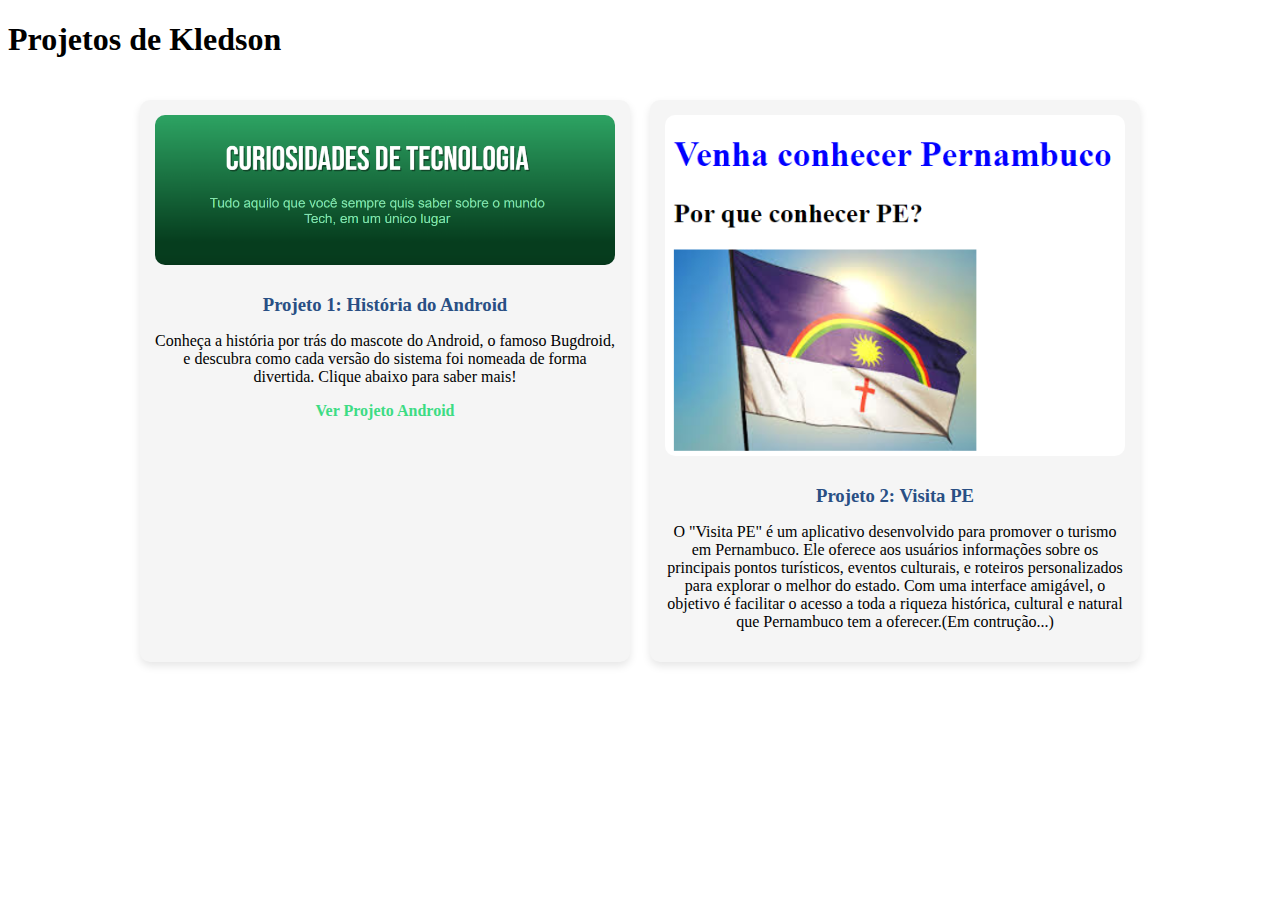
<file: projetos.html>
<!DOCTYPE html>
<html lang="pt-br">
<head>
    <meta charset="UTF-8">
    <meta name="viewport" content="width=device-width, initial-scale=1.0">
    <title>Projetos de Kledson</title>
    <link rel="stylesheet" href="style.css">
    <link rel="stylesheet" href="projeto.css">
</head>
<body>
    <header>
        <h1>Projetos de Kledson</h1>
    </header>

    <main>
        <section class="projetos">
            <div class="projeto">
                <img src="Captura de tela 2024-10-04 192000.png" alt="Imagem do Projeto 1">
                <h3>Projeto 1: História do Android</h3>
                <p>Conheça a história por trás do mascote do Android, o famoso Bugdroid, e descubra como cada versão do sistema foi nomeada de forma divertida. Clique abaixo para saber mais!</p>
                <a href="Projeto_android/android.html">Ver Projeto Android</a>
            </div>
            
            <div class="projeto">
                <img src="Captura de tela 2024-10-04 193237.png" alt="Imagem do Projeto 2">
                <h3>Projeto 2: Visita PE</h3>
                <p>O "Visita PE" é um aplicativo desenvolvido para promover o turismo em Pernambuco. Ele oferece aos usuários informações sobre os principais pontos turísticos, eventos culturais, e roteiros personalizados para explorar o melhor do estado. Com uma interface amigável, o objetivo é facilitar o acesso a toda a riqueza histórica, cultural e natural que Pernambuco tem a oferecer.(Em contrução...)</p>
            </div>
        </section>
    </main>
</body>
</html>
</file>
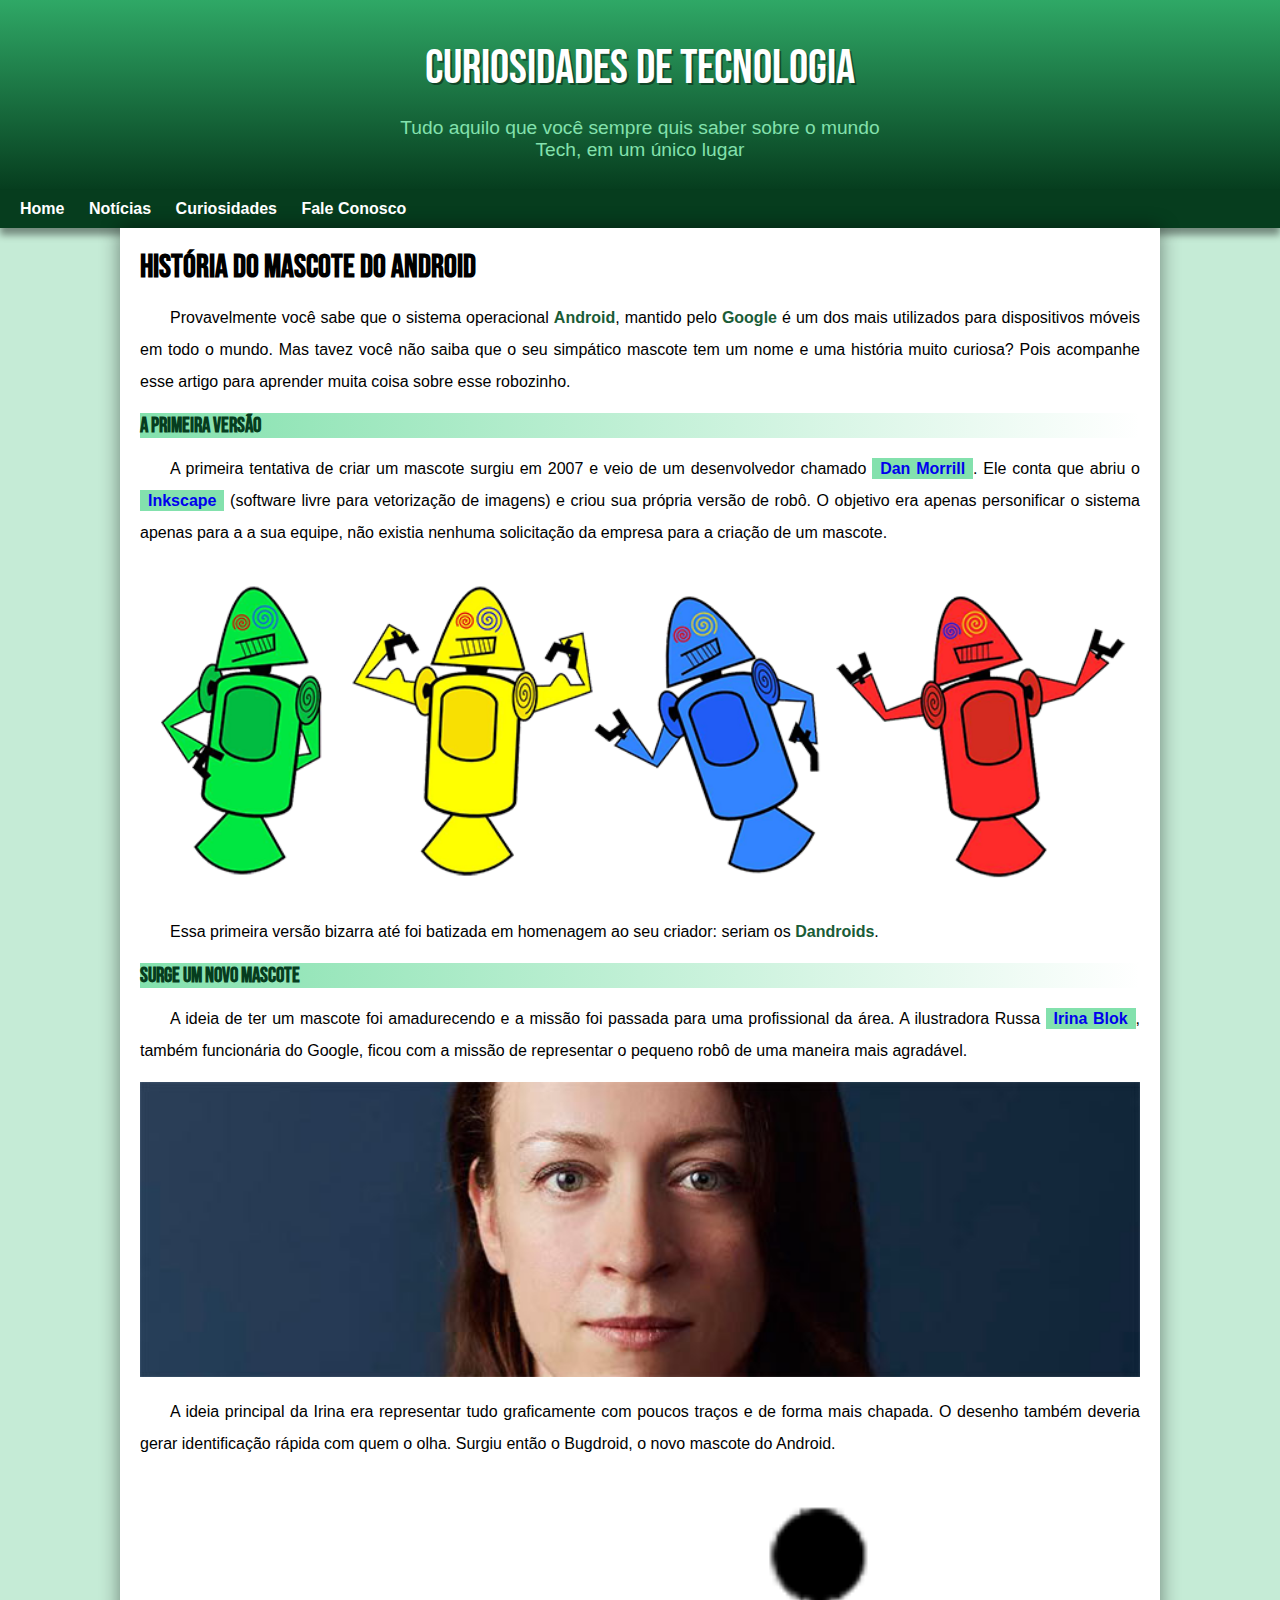
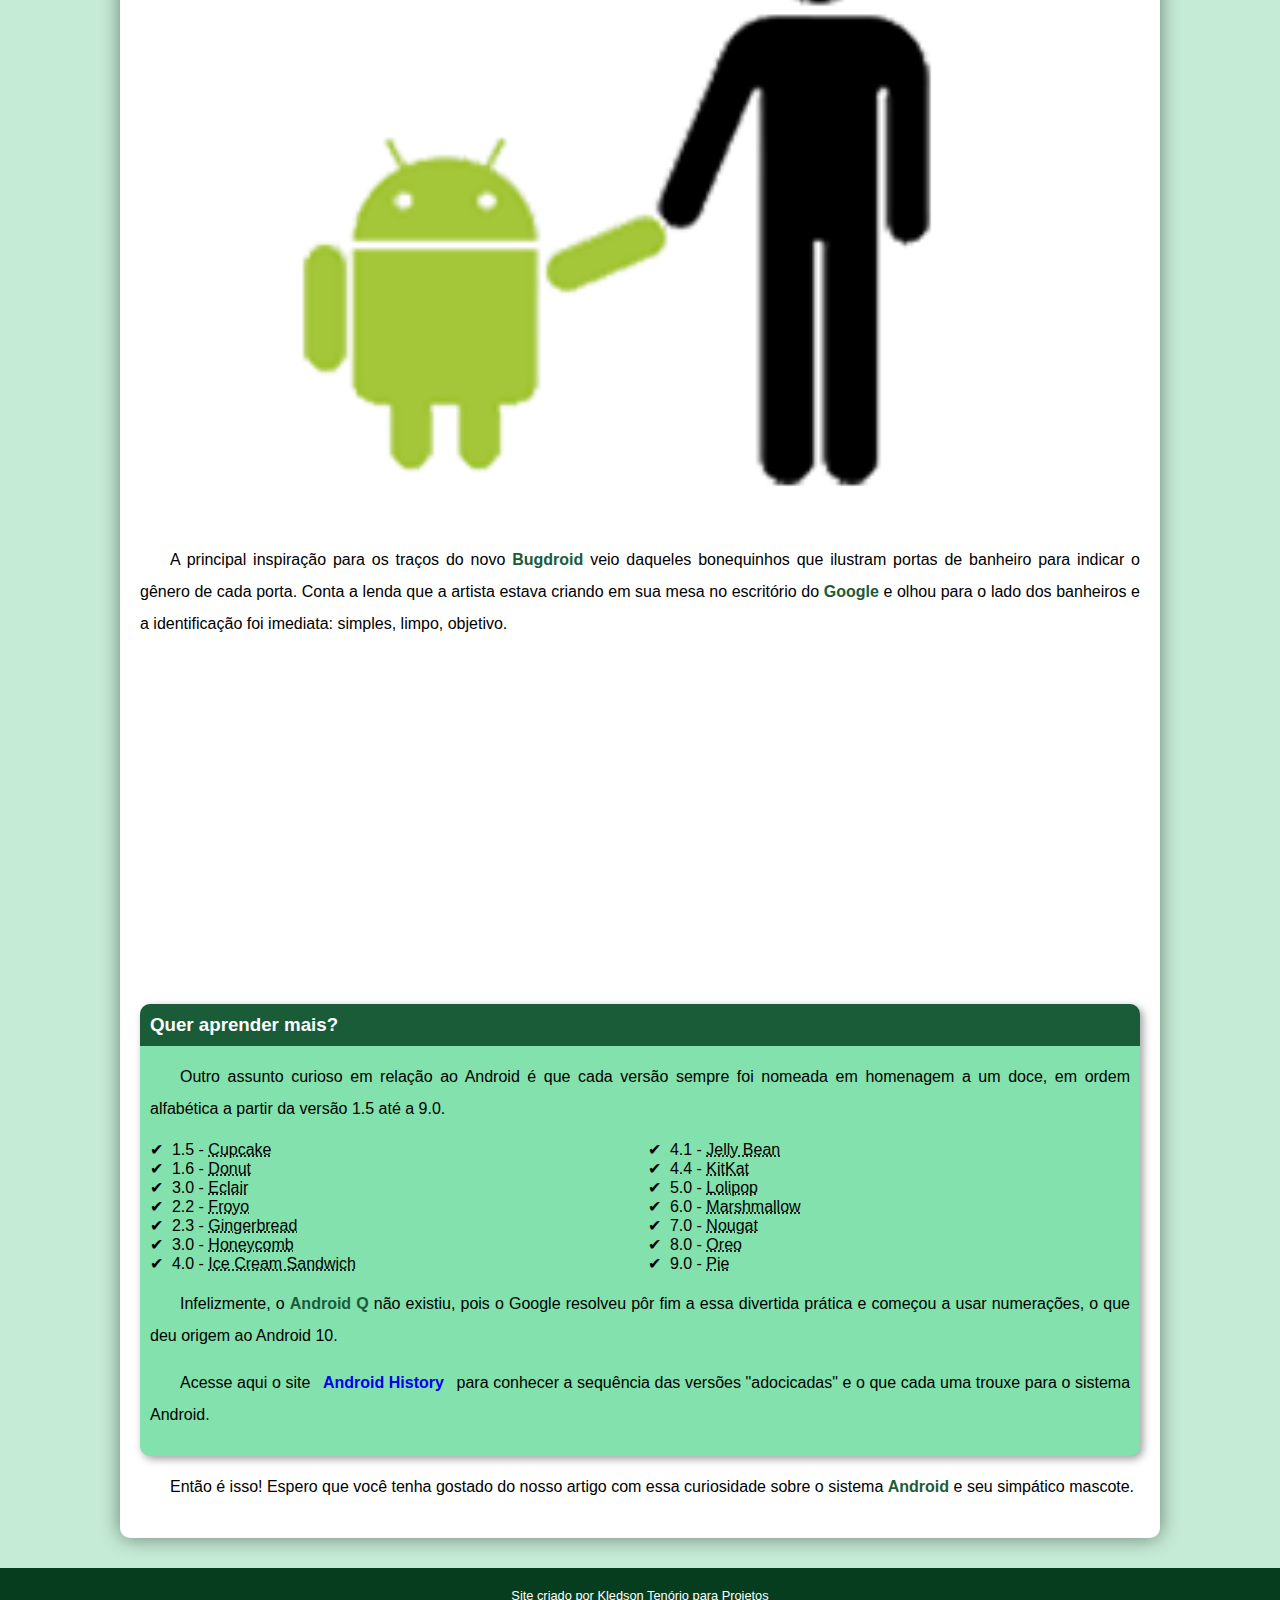
<file: Projeto_android/android.html>
<!DOCTYPE html>
<html lang="pt-br">
<head>
    <link rel="stylesheet" href="styleandroid.css">
    <meta charset="UTF-8">
    <meta name="viewport" content="width=device-width, initial-scale=1.0">
    <title>Como Surgiu o Android?</title>
    <link rel="shortcut icon" href="imagens/favicon.ico" type="image/x-icon">
</head>
<body>
    <header>
        <h1>Curiosidades de Tecnologia</h1>
        <p>Tudo aquilo que você sempre quis saber sobre o mundo Tech, em um único lugar</p>
    </header>
    <nav>
        <a href="#">Home</a>
        <a href="#">Notícias</a>
        <a href="#">Curiosidades</a>
        <a href="#">Fale Conosco</a> 
    </nav>
    <main>  
        <article>
            <h1>História do Mascote do Android</h1>
            
            <p>
                Provavelmente você sabe que o sistema operacional <strong>Android</strong>, mantido pelo <strong>Google</strong> é um dos mais utilizados para dispositivos móveis em todo o mundo. Mas tavez você não saiba que o seu simpático mascote tem um nome e uma história muito curiosa? Pois acompanhe esse artigo para aprender muita coisa sobre esse robozinho.
            </p>

            <h2>
                A primeira versão
            </h2>

            <p>A primeira tentativa de criar um mascote surgiu em 2007 e veio de um desenvolvedor chamado <a href="https://androidcommunity.com/dan-morrill-shows-us-the-android-mascot-that-almost-was-20130103/" target="_blank">Dan Morrill</a>. Ele conta que abriu o <a href="https://inkscape.org/pt-br/" target="_blank">Inkscape</a> (software livre para vetorização de imagens) e criou sua própria versão de robô. O objetivo era apenas personificar o sistema apenas para a a sua equipe, não existia nenhuma solicitação da empresa para a criação de um mascote.</p>

            <picture>
                <source  media="(max-widht: 800px )" srcset="../imagens/dan-droids-pq.png">
                <img  src="imagens/dan-droids.png" alt="Primeiro mascote do Android">
            </picture>

            <p>Essa primeira versão bizarra até foi batizada em homenagem ao seu criador: seriam os <strong>Dandroids</strong>.</p>

            <h2>Surge um novo mascote</h2>

            <p>A ideia de ter um mascote foi amadurecendo e a missão foi passada para uma profissional da área. A ilustradora Russa <a href="https://www.irinablok.com/" target="_blank">Irina Blok</a>, também funcionária do Google, ficou com a missão de representar o pequeno robô de uma maneira mais agradável.</p>

           <img src="imagens/irina-blok.jpg" alt="irina blok criadora do android"> 
        
            <p>A ideia principal da Irina era representar tudo graficamente com poucos traços e de forma mais chapada. O desenho também deveria gerar identificação rápida com quem o olha. Surgiu então o Bugdroid, o novo mascote do Android.</p>

            <img src="imagens/bugdroid.png" alt="bugdroid">

            <p>A principal inspiração para os traços do novo <strong>Bugdroid</strong> veio daqueles bonequinhos que ilustram portas de banheiro para indicar o gênero de cada porta. Conta a lenda que a artista estava criando em sua mesa no escritório do <strong>Google</strong> e olhou para o lado dos banheiros e a identificação foi imediata: simples, limpo, objetivo.</p>

            <div class="video"><iframe width="560" height="315" src="https://www.youtube.com/embed/l2UDgpLz20M?si=9HOdaOBWxDbHQxeS" title="YouTube video player" frameborder="0" allow="accelerometer; autoplay; clipboard-write; encrypted-media; gyroscope; picture-in-picture; web-share" referrerpolicy="strict-origin-when-cross-origin" allowfullscreen></iframe></div>
            
             <aside>
                 <h3>Quer aprender mais? </h3>
                 <p>
                     
                                 Outro assunto curioso em relação ao Android é que cada versão sempre foi nomeada em homenagem a um doce, em ordem alfabética a partir da versão 1.5 até a 9.0.
                 </p>
                 
                             <ul>
                                 <li>1.5 - <abbr title="Bolo de Copo">Cupcake</abbr></li>
                                 <li>1.6 - <abbr title="Rosquinha">Donut</abbr></li>
                                 <li>3.0 - <abbr title="Bomba">Eclair</abbr></li>
                                 <li>2.2 - <abbr title="Iogurte congelado">Froyo</abbr></li>
                                 <li>2.3 - <abbr title="Biscoito de gengibre">Gingerbread</abbr></li>
                                 <li>3.0 - <abbr title="Favo de mel">Honeycomb</abbr></li>
                                 <li>4.0 - <abbr title="Sanduíche de Sorvete">Ice Cream Sandwich</abbr></li>
                                 <li>4.1 - <abbr title="Jujuba">Jelly Bean</abbr></li>
                                 <li>4.4 - <abbr title="KitKat">KitKat</abbr></li>
                                 <li>5.0 - <abbr title="Pirulito">Lolipop</abbr></li>
                                 <li>6.0 - <abbr title="Marshmallow">Marshmallow</abbr></li>
                                 <li>7.0 - <abbr title="Torrone">Nougat</abbr></li>
                                 <li>8.0 - <abbr title="Oreo">Oreo</abbr></li>
                                 <li>9.0 - <abbr title="Torta">Pie</abbr></li>
                             </ul>
                 
                             <p>Infelizmente, o <strong>Android Q</strong> não existiu, pois o Google resolveu pôr fim a essa divertida prática e começou a usar numerações, o que deu origem ao Android 10.</p>
                        <p>
                                 Acesse aqui o site <a href="https://www.android.com/intl/en_uk/what-is-android/" target="_blank">Android History</a> para conhecer a sequência das versões "adocicadas" e o que cada uma trouxe para o sistema Android.
                        </p>
             </aside>
           

            <p>Então é isso! Espero que você tenha gostado do nosso artigo com essa curiosidade sobre o sistema <strong>Android</strong> e seu simpático mascote.</p>

        </article>
    </main>
    <footer>
        <p>Site criado por Kledson Tenório para Projetos</p>
    </footer>
    
</body>
</html>
</file>
<file: style.css>
@charset "UTF-8";

/* Responsividade para dispositivos móveis */
@media (max-width: 600px) {
    .cabecalholink ul {
        flex-direction: column;
        align-items: center;
        gap: 1rem;
    }

    button {
        width: 100%;
        margin-bottom: 10px;
    }

    .foto {
        width: 150px;
        height: 150px;
       
    }

    section > p, section > h2 {
        padding: 10px;
        max-width: 90%;
    }
}

#principal {
    text-align: center;
    font-family: Arial, Helvetica, sans-serif;
    background-color: #294f84;
    border: 1px solid #000; 
    margin: 1px auto; 
    font-weight: 400; 
    color: white;
}

ul {
    display: flex;
    justify-content: center; 
    padding: 0;
    margin: 0;
    list-style: none;
    gap: 2em; /
}

.cabecalholink {
    display: flex;
    padding-top: 1%;
    justify-content: center; 
    gap: 3rem; 
    cursor: pointer;
    margin: auto;
}

.cabecalholink a {
    text-decoration: none;
    font-size: 16px;
    color: white;
    padding: 10px 20px;
    background-color: #294f84;
    border-radius: 5px;
    transition: 0.5s;
}

.cabecalholink a:hover {
    color: white;
    background-color: #3ddc84;
}

.foto {
    border: 2px solid #000;
    margin: 20px auto;
    width: 200px;
    height: 200px;
    border-radius: 50%;
    box-shadow: 0 4px 8px rgba(0, 0, 0, 0.2); 
}

section > p {
    text-align: justify;
    background-color: #f5f5f5; 
    max-width: 1000px;
    padding: 20px;
    margin: 20px auto;
    border-radius: 10px; 
}

section > h2 {
    max-width: 1000px;
    margin: 20px auto; 
    text-align: center;
    padding: 10px;
}

.tabela-habilidades {
    width: 100%;
    max-width: 600px;
    margin: 20px auto;
    border-collapse: collapse;
    box-shadow: 0 4px 8px rgba(0, 0, 0, 0.1);
}

.tabela-habilidades th,
.tabela-habilidades td {
    border: 1px solid #000;
    padding: 10px;
    text-align: center;
}

.tabela-habilidades th {
    background-color: #294f84;
    color: white;
}

button {
    background-color: #294f84;
    color: white;
    padding: 10px 20px;
    border: none;
    border-radius: 5px;
    cursor: pointer;
    transition: background-color 0.3s, transform 0.2s;
}

button:hover {
    background-color: #3ddc84; 
    transform: scale(1.05); 
}

form {
    max-width: 600px;
    margin: 20px auto;
    background-color: #f5f5f5;
    padding: 20px;
    border-radius: 10px;
    box-shadow: 0 4px 8px rgba(0, 0, 0, 0.1);
}

form label {
    display: block;
    margin-bottom: 10px;
    font-weight: bold;
}

form input[type="text"],
form input[type="email"],
form textarea {
    width: 100%;
    padding: 10px;
    margin-bottom: 20px;
    border: 1px solid #ccc;
    border-radius: 5px;
    box-sizing: border-box;
}

form textarea {
    resize: vertical;
}

form button {
    background-color: #294f84;
    color: white;
    padding: 10px 20px;
    border: none;
    border-radius: 5px;
    cursor: pointer;
    transition: background-color 0.3s, transform 0.2s;
}

form button:hover {
    background-color: #3ddc84; 
    transform: scale(1.05); 
}
</file>
<file: projeto.css>
.projetos {
    display: grid;
    grid-template-columns: repeat(auto-fit, minmax(250px, 1fr));
    gap: 20px;
    padding: 20px;
    max-width: 1000px;
    margin: 0 auto;
}

.projeto {
    background-color: #f5f5f5;
    padding: 15px;
    border-radius: 10px;
    box-shadow: 0 4px 8px rgba(0, 0, 0, 0.1);
    text-align: center;
    transition: transform 0.3s, box-shadow 0.3s;
}

.projeto img {
    width: 100%;
    height: auto;
    border-radius: 10px;
    margin-bottom: 15px;
}

.projeto h3 {
    margin: 10px 0;
    color: #294f84;
}

.projeto a {
    color: #3ddc84;
    text-decoration: none;
    font-weight: bold;
}

.projeto a:hover {
    text-decoration: underline;
}

.projeto:hover {
    transform: translateY(-10px);
    box-shadow: 0 8px 16px rgba(0, 0, 0, 0.2);
}
</file>
<file: Projeto_android/styleandroid.css>
@charset "UTF-8";
@import url('https://fonts.googleapis.com/css2?family=Bebas+Neue&display=swap');



:root{ 
 --cor0 : #c5ebd6;
--cor1 : #83e1ad;
--cor2 : #3ddc84;
--cor3 : #2fa866;
--cor4 : #1a5c37;
--cor5 : #063d1e; 
--fonte-padrao : Arial, Verdana, sans-serif;
--fonte-destaque :  "Bebas Neue", sans-serif;
}

*{
    margin: 0px;
    padding: 0px;
}

body{
    background-color:var(--cor0);
    font-family: var(--fonte-padrao);
}
p{
    margin: 15px 0px 15px 0px;
}

header{
    min-height: 150px;
    background-color: var(--cor4);
    text-align: center;
    padding-top: 40px;
    background-image: linear-gradient(to bottom, var(--cor3), var(--cor5));
}

header > h1 {
    color:white;
    font-family: var(--fonte-destaque);
    margin-bottom: 20px;
    font-size: 3em;
    text-shadow: 2px 2px 0px rgba(0, 0, 0, 0.403);
    font-weight: normal;
}
header > p {
    color: var(--cor1);
    font-family: var(--fonte-padrao);
    font-size: 1.2em;
    margin: auto;
    max-width: 500px;
    padding-left: 10px;
    padding-right: 10px;
    margin-bottom: 20px;
}

nav {
    background-color: var(--cor5);
    padding: 10px;
    box-shadow: 0px 7px 7px rgba(0, 0, 0, 0.412);

}
nav > a{
    text-decoration: none;
    color: white; 
    padding: 10px;
    font-weight: bold;
    transition-duration: 0.5s;
}
nav > a:hover {
   background-color: var(--cor2);
   color: var(--cor5);

}
main {
    min-width: 300px;
    max-width: 1000px ;
    margin: auto;
    background-color: white;
    padding: 20px;
    margin-bottom: 30px;
    box-shadow: 0px 0px 20px rgba(0, 0, 0, 0.458);
    border-bottom-left-radius: 10px;
    border-bottom-right-radius: 10px;

}
main p {
    text-align: justify;
    text-indent: 30px;
    line-height: 2em;
}

main strong {
    color: var(--cor4);
    font-weight: bold;
}
main img {
    width: 100%;
    
}
main a {
    background-color: var(--cor1);
    padding: 2px 8px;
    text-decoration: none;
    font-weight: bold;
}

main h2 {
    font-family: var(--fonte-destaque);
    color: var(--cor5);
    font-size: 1.3em;
    background-image: linear-gradient(to right, var(--cor1), transparent);
}
main a:hover {
    text-decoration: underline;
    color: var(--cor4);
}


main h1 {
   font-family: var(--fonte-destaque);
}
 div.video {
    padding-bottom: 30px;
 }

aside{
    background-color: var(--cor1);
    padding: 10px;
    border-radius: 10px;
    box-shadow: 3px 3px 8px rgba(0, 0, 0, 0.382);
}
aside > h3 {
    background-color: var(--cor4);
    color: white;
    padding: 10px;
    margin: -10px -10px 0px -10px;
    border-radius: 10px 10px 0px 0px;
}

aside > ul {
    list-style: inside;
    columns: 2;
    list-style-type: "\2714\00A0\00A0";
}
footer{
    background-color: var(--cor5);
    color: white;
    text-align: center;
    font-size: 0.8em;
    padding: 5px;


}
</file>
